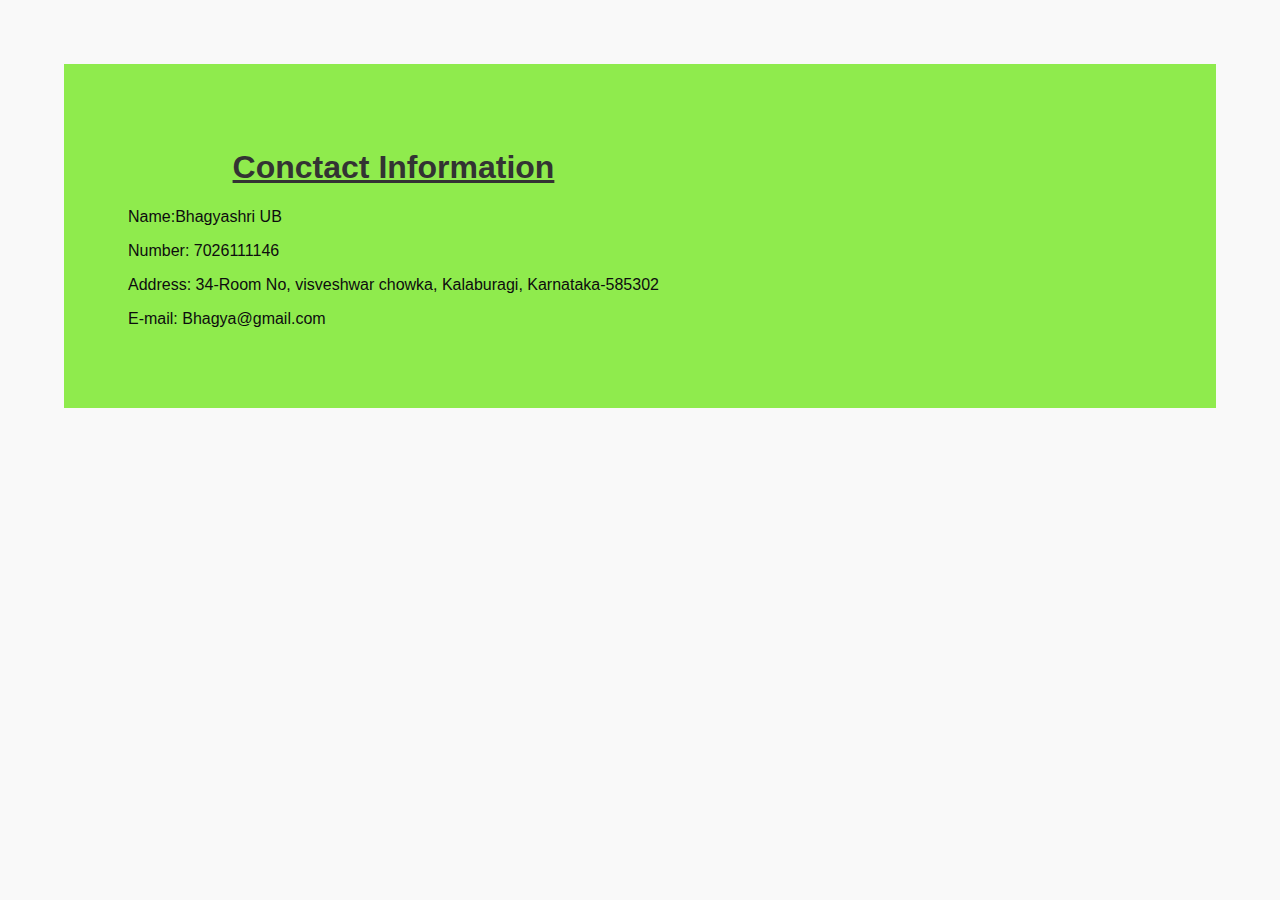
<file: contact.html>
<!DOCTYPE html>
<html lang="en">
<head>
    <meta charset="UTF-8">
    <meta name="viewport" content="width=device-width, initial-scale=1.0">
    <title>Document</title>
    <link rel="stylesheet" href="vegapp.css">
</head>
<body>
    <div id="contact">
    <form action="index.html">
        <h1>Conctact Information</h1>
        <p>Name:Bhagyashri UB</p>
        <p>Number: 7026111146</p>
        <p>Address: 34-Room No, visveshwar chowka, Kalaburagi, Karnataka-585302</p>
        <p>E-mail: Bhagya@gmail.com</p>
    </form>
    </div>
</body>
</html>
</file>
<file: vegapp.css>
body {
    font-family: 'Arial', sans-serif;
    margin: 0;
    padding: 0;
    background-color: #f9f9f9;
    color: #333;
  }

  header {
    background-color: #27ae60;
    color: white;
    text-align: center;
    padding: 1.5rem 0;
  }

  nav ul {
    list-style: none;
    padding: 0;
    display: flex;
    justify-content: center;
    gap: 1.5rem;
    margin: 0;
  }
  nav a:hover {
    background-color: #e0e6ec;
    color: #f63737;
    border-radius: 5px;
  }

  nav ul li a {
    text-decoration: underline;
    color: white;
    font-size: 1.2rem;
  }

  .container {
    padding: 2rem;
    text-align:center;
  }

  .container h2 {
    color: #27ae60;
  }

  .menu {
    display: flex;
    justify-content: center;
    gap: 2rem;
    flex-wrap: wrap;
  }

  .menu-card{
    background: rgb(227, 221, 41);
    padding: 1rem;
    border: 1px solid #e0e0e0;
    border-radius: 10px;
    width: 250px;
    box-shadow: 2px 2px 10px rgba(0, 0, 0, 0.1);
  }

  .menu-card img {
    max-width: 100%;
    border-radius: 8px;
  }

  .menu-card h3 {
    font-size: 1.2rem;
    margin: 0.5rem 0;
  }

  .menu-card p {
    font-size: 1rem;
    color: #555;
    margin: 0.5rem 0;
  }

  .menu-card button {
    background-color: #27ae60;
    color: white;
    border: none;
    padding: 0.5rem 1rem;
    border-radius: 5px;
    cursor: pointer;
    font-size: 1rem;
  }

  .menu-card button:hover {
    background-color: #219150;
  }

  footer {
    background-color: #27ae60;
    color: white;
    text-align: center;
    padding: 1rem 0;
    margin-top: 2rem;
  }

#contact p{
    color: #0d0d0d;
  }

#contact{
  padding: 5%;
  margin: 5%;
  background-color: #8feb4d;
  display: flex;
  font-family: 'Arial', sans-serif;
  }

  #contact h1{
    text-align: center;
    text-decoration:underline;
  }
</file>
